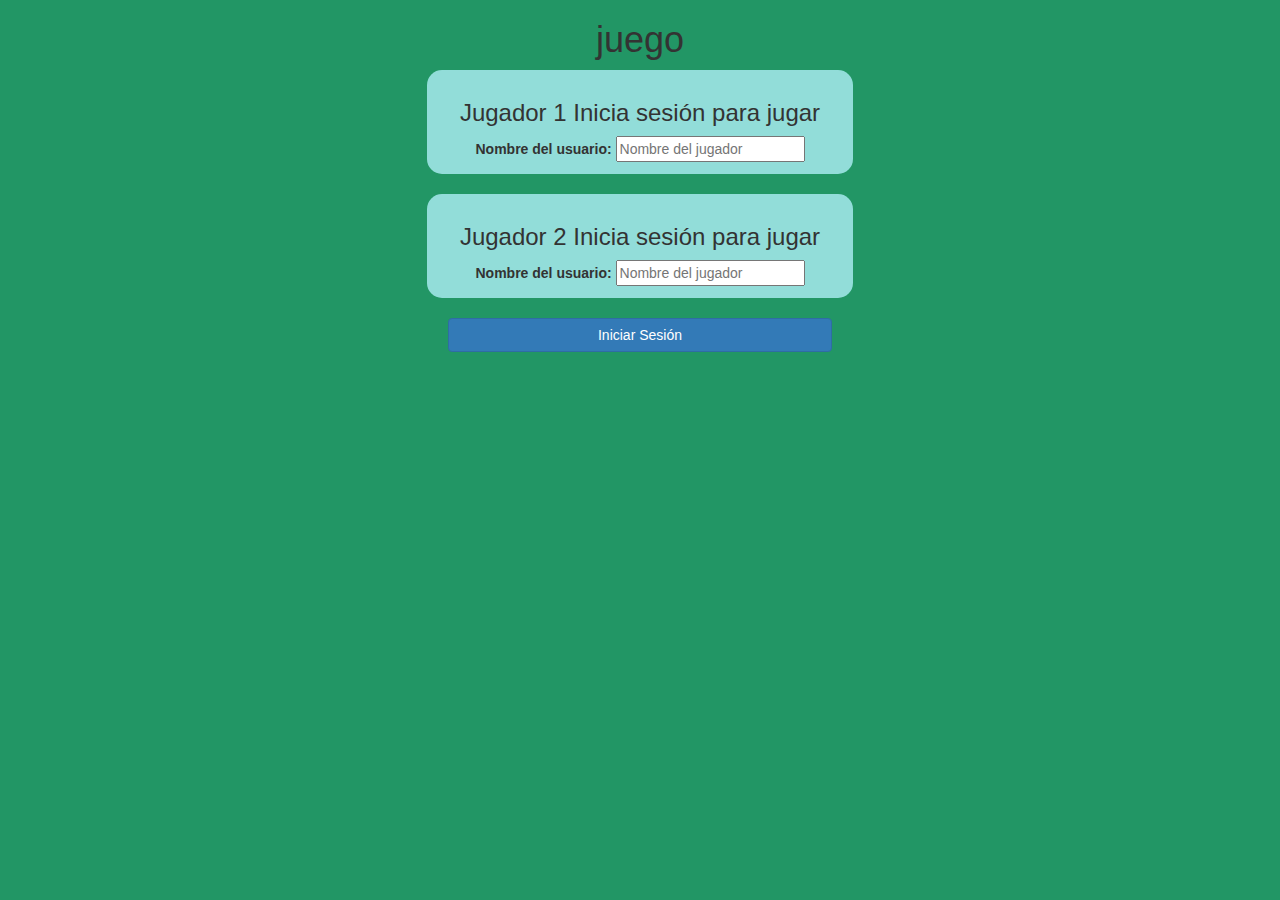
<file: index.html>
<!DOCTYPE html>
<html>
<head>
	<title>Adivina la palabra</title>

<meta name="viewport" content="width=device-width, initial-scale=1">
<link rel="stylesheet" href="https://maxcdn.bootstrapcdn.com/bootstrap/3.4.0/css/bootstrap.min.css">
<script src="https://ajax.googleapis.com/ajax/libs/jquery/3.4.1/jquery.min.js"></script>
<script src="https://maxcdn.bootstrapcdn.com/bootstrap/3.4.0/js/bootstrap.min.js"></script>

<link rel="stylesheet" type="text/css" href="game.css">

<script src="game_login.js"></script>
</head>
<body>
<center>
	<h1>juego</h1>
	<div class="col-lg-4 col-sm-8 col-xs-11 login_div1">
	<h3>Jugador 1 Inicia sesión para jugar</h3> 
	<label>Nombre del usuario:</label> 
	<input type="text" id="player1_name_input" class="from-control" placeholder="Nombre del jugador"> <br> 
    </div>
	<br>
<div class="col-lg-4 col-sm-8 col-xs-11 login_div1">
	<h3>Jugador 2 Inicia sesión para jugar</h3> 
	<label>Nombre del usuario:</label> 
	<input type="text" id="player2_name_input" class="from-control" placeholder="Nombre del jugador"> <br> 
    </div>
	<br>	
	<button style="width:30%" class="btn btn-primary" onclick="addUser()">Iniciar Sesión</button>
</center>
</body>
</html>
</file>
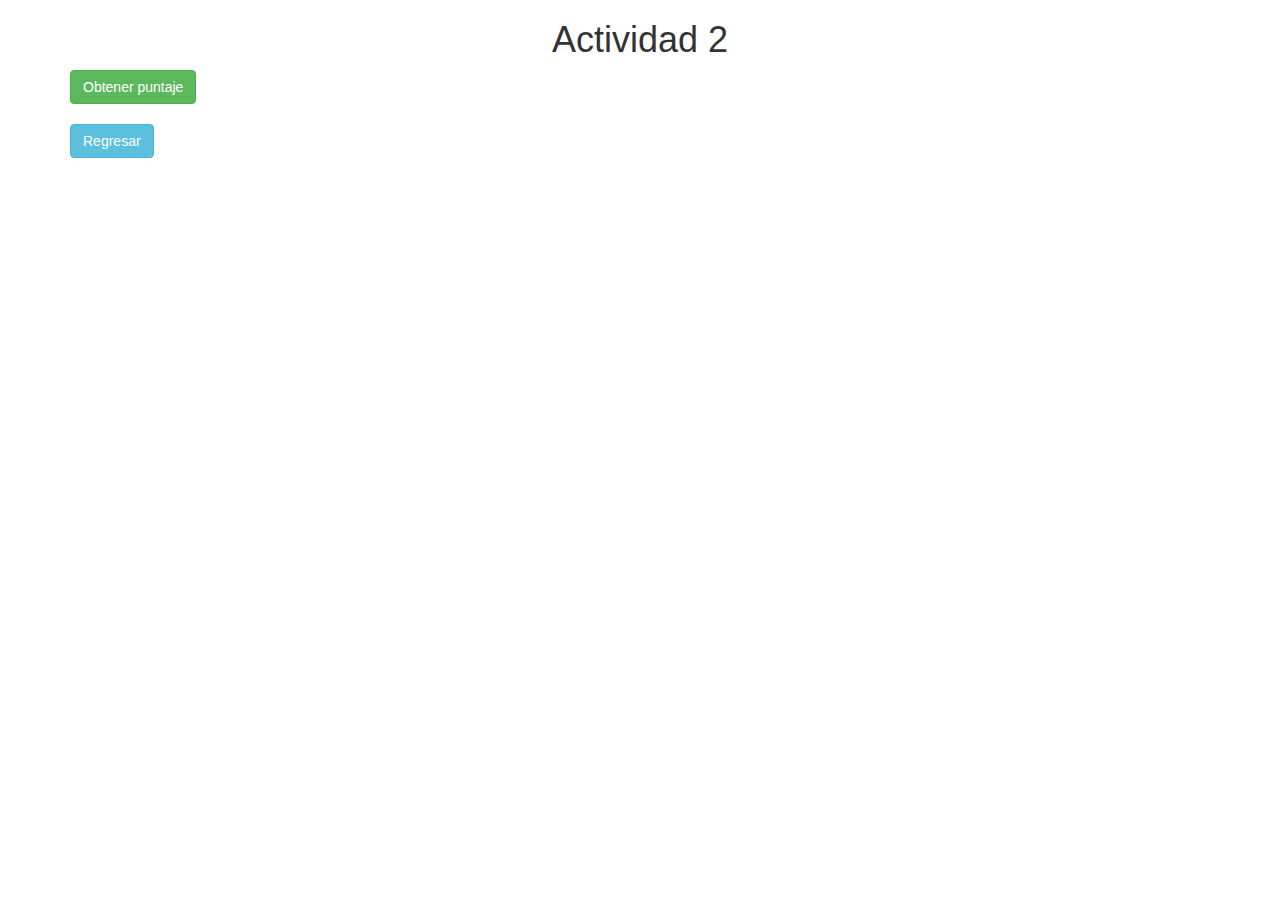
<file: activity2.html>
<!DOCTYPE html>
<html>
<head>
	<title>Actividad 2</title>
	
<meta name="viewport" content="width=device-width, initial-scale=1">
<link rel="stylesheet" href="https://maxcdn.bootstrapcdn.com/bootstrap/3.4.0/css/bootstrap.min.css">
<script src="https://ajax.googleapis.com/ajax/libs/jquery/3.4.1/jquery.min.js"></script>
<script src="https://maxcdn.bootstrapcdn.com/bootstrap/3.4.0/js/bootstrap.min.js"></script>
</head>
<body>

<div class="container">
	<h1 style="text-align: center;">Actividad 2</h1>
	<div id="update"></div>
	<button class="btn btn-success" onclick="getScore();">Obtener puntaje</button>
	<br>
	<br>
	<button class="btn btn-info" onclick="back();">Regresar</button>
</div>

<script src="activity2.js"></script>
</body>
</html>
</file>
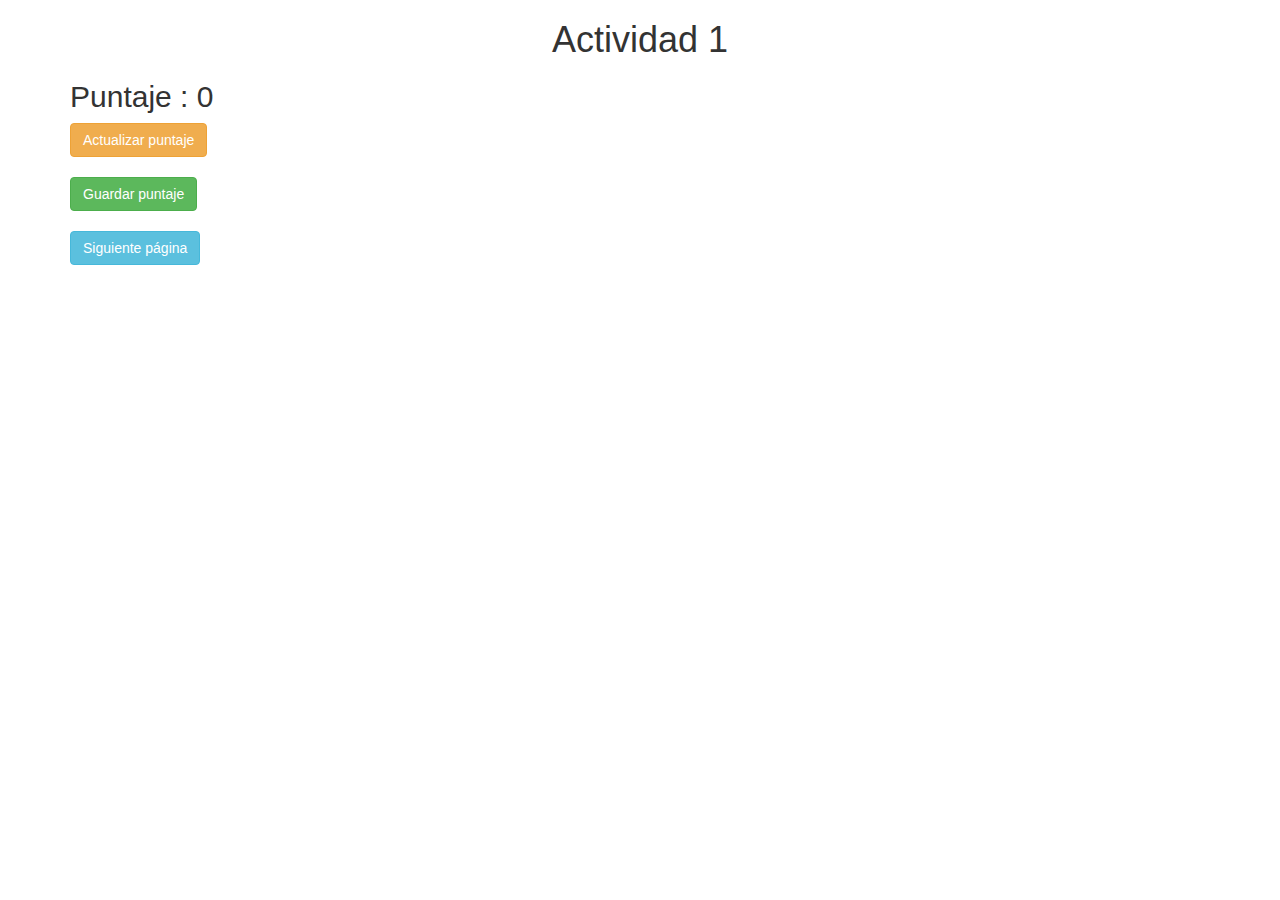
<file: activity_1.html>
<!DOCTYPE html>
<html>
<head>
	<title>Actividad 1</title>

<meta name="viewport" content="width=device-width, initial-scale=1">
<link rel="stylesheet" href="https://maxcdn.bootstrapcdn.com/bootstrap/3.4.0/css/bootstrap.min.css">
<script src="https://ajax.googleapis.com/ajax/libs/jquery/3.4.1/jquery.min.js"></script>
<script src="https://maxcdn.bootstrapcdn.com/bootstrap/3.4.0/js/bootstrap.min.js"></script>
</head>
<body>

	<div class="container">
		<h1 style="text-align: center;">Actividad 1</h1>
		<h2 id="score">Puntaje : 0</h2>
		<button class="btn btn-warning" onclick= "updateScore ();">Actualizar puntaje</button>
		<br>
		<br>

		<button class="btn btn-success" onclick="saveScore();">Guardar puntaje</button>
		<br>
		<br>

		<button class="btn btn-info" onclick="nextPage();">Siguiente página</button>
	</div>
	
<script src="activity1.js"></script>
</body>
</html>
</file>
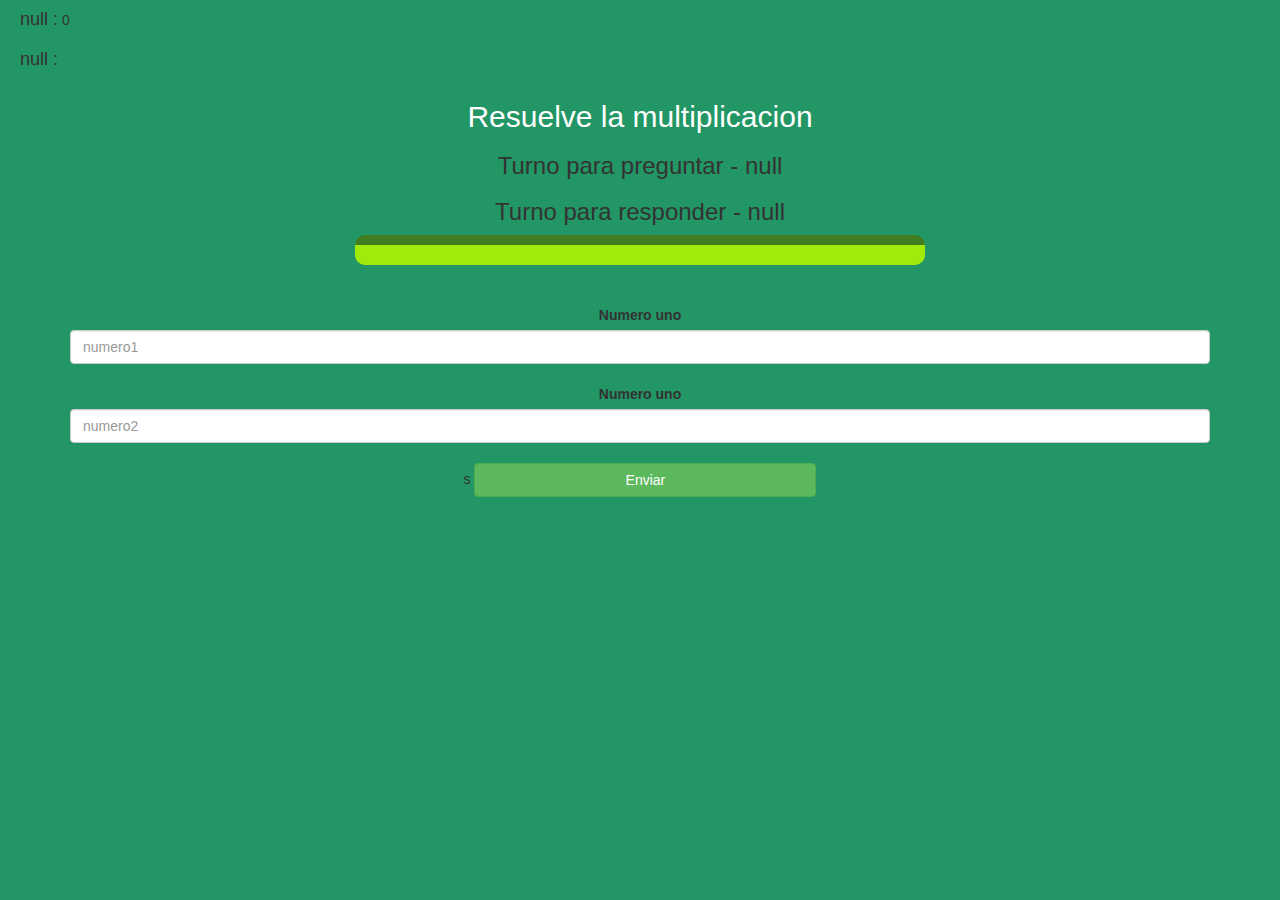
<file: game_page.html>
<!DOCTYPE html>
<html>
<head>
	<title>Adivina la palabra</title>

<meta name="viewport" content="width=device-width, initial-scale=1">
<link rel="stylesheet" href="https://maxcdn.bootstrapcdn.com/bootstrap/3.4.0/css/bootstrap.min.css">
<script src="https://ajax.googleapis.com/ajax/libs/jquery/3.4.1/jquery.min.js"></script>
<script src="https://maxcdn.bootstrapcdn.com/bootstrap/3.4.0/js/bootstrap.min.js"></script>

<link rel="stylesheet" type="text/css" href="game.css">
</head>
<body>
	<h4 id="player1_name"></h4> 
	<span id="player1_score"></span>
	<br> 
	<h4 id="player2_name"></h4> 
	<span id="player2_score"></span>

	<div class="container">
	<center>
		<h2 style="color: white;">Resuelve la multiplicacion</h2>
        <h3 id="player_question"></h3>
        <h3 id="player_answer"></h3>
		<div id="output" class="col-lg-6"> </div>
		<br>
		<br>

		<label>Numero uno </label>
		<input type="text" id="number1" class="form-control" placeholder="numero1">
		<br>
		<label>Numero uno </label>
		<input type="text" id="number2" class="form-control" placeholder="numero2">
		<br>s
		<button onclick="send()" class="btn btn-success" style="width: 30%;">Enviar</button>
		
	</center>
</div>

<script src="game_page.js"></script>
</body>
</html>
</file>
<file: game.css>
body
{
	background: rgb(34, 150, 101);
}

	.login_div1 , .login_div2
	{
		background: rgb(146, 221, 217);
		padding: 10px;
		float: none;
		border-radius: 15px;
	}


#player1_name , #player2_name
{
	display: inline-block;
	margin-left: 20px;
}
#word
{
	width: 60%;
}
#word_display
{
	letter-spacing: 5px;
}
#output
{
background: rgb(160, 235, 11);
border-radius: 10px;
border-top: 10px solid #427c20;
padding: 10px;
float: none;
text-align: left;
}
</file>
